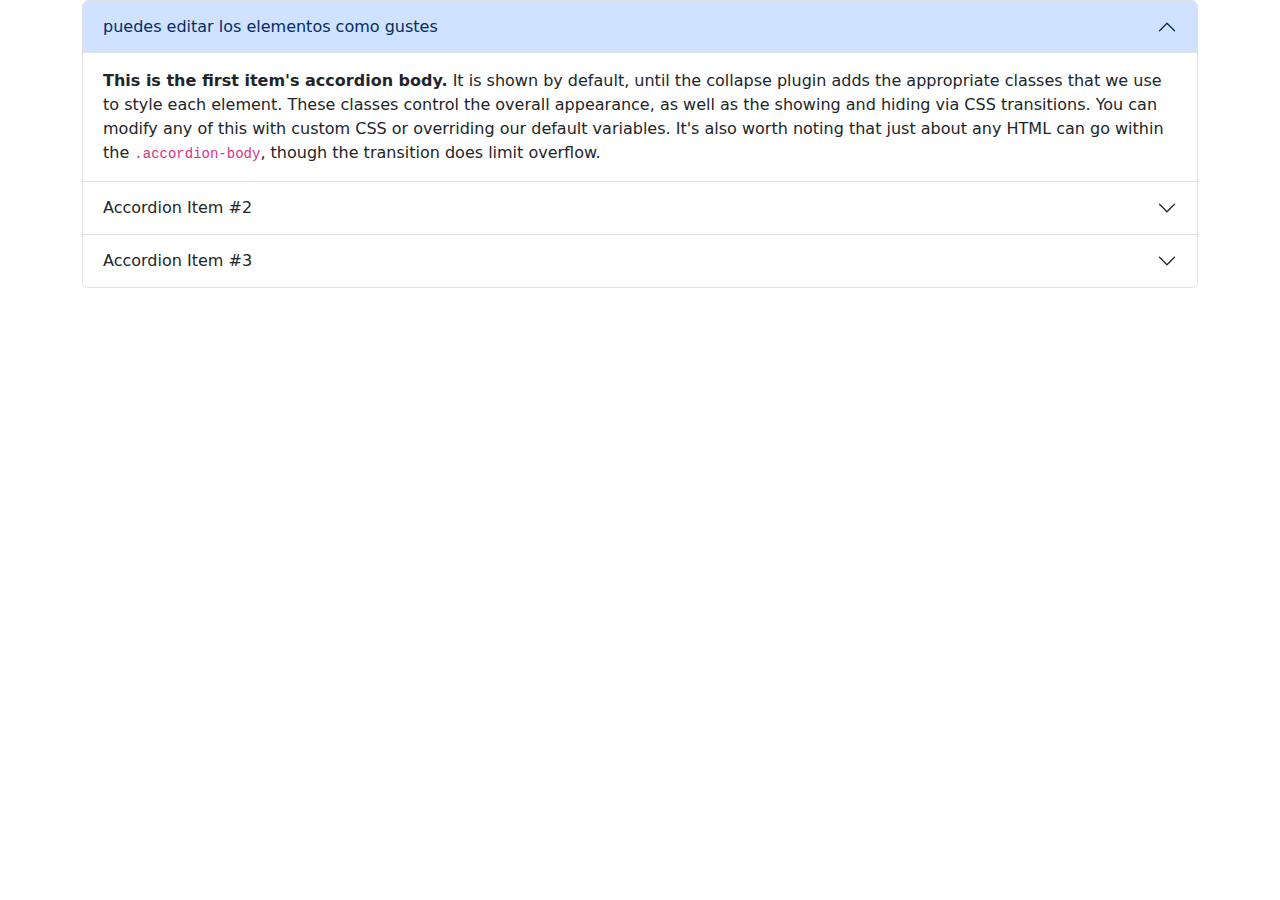
<file: elementos-boot/index.html>
<!DOCTYPE html>
<html lang="en">
<head>
    <meta charset="UTF-8">
    <meta name="viewport" content="width=device-width, initial-scale=1.0">
    <title>Doc-Bootstrap</title>
    <link href="https://cdn.jsdelivr.net/npm/bootstrap@5.3.3/dist/css/bootstrap.min.css" rel="stylesheet" integrity="sha384-QWTKZyjpPEjISv5WaRU9OFeRpok6YctnYmDr5pNlyT2bRjXh0JMhjY6hW+ALEwIH" crossorigin="anonymous">
<script src="https://cdn.jsdelivr.net/npm/bootstrap@5.3.3/dist/js/bootstrap.bundle.min.js" integrity="sha384-YvpcrYf0tY3lHB60NNkmXc5s9fDVZLESaAA55NDzOxhy9GkcIdslK1eN7N6jIeHz" crossorigin="anonymous"></script>
</head>
<body>
    <div class="container">
    <div class="accordion" id="accordionExample">
        <div class="accordion-item">
          <h2 class="accordion-header">
            <button class="accordion-button" type="button" data-bs-toggle="collapse" data-bs-target="#collapseOne" aria-expanded="true" aria-controls="collapseOne">
              puedes editar los elementos como gustes
            </button>
          </h2>
          <div id="collapseOne" class="accordion-collapse collapse show" data-bs-parent="#accordionExample">
            <div class="accordion-body">
              <strong>This is the first item's accordion body.</strong> It is shown by default, until the collapse plugin adds the appropriate classes that we use to style each element. These classes control the overall appearance, as well as the showing and hiding via CSS transitions. You can modify any of this with custom CSS or overriding our default variables. It's also worth noting that just about any HTML can go within the <code>.accordion-body</code>, though the transition does limit overflow.
            </div>
          </div>
        </div>
        <div class="accordion-item">
          <h2 class="accordion-header">
            <button class="accordion-button collapsed" type="button" data-bs-toggle="collapse" data-bs-target="#collapseTwo" aria-expanded="false" aria-controls="collapseTwo">
              Accordion Item #2
            </button>
          </h2>
          <div id="collapseTwo" class="accordion-collapse collapse" data-bs-parent="#accordionExample">
            <div class="accordion-body">
              <strong>This is the second item's accordion body.</strong> It is hidden by default, until the collapse plugin adds the appropriate classes that we use to style each element. These classes control the overall appearance, as well as the showing and hiding via CSS transitions. You can modify any of this with custom CSS or overriding our default variables. It's also worth noting that just about any HTML can go within the <code>.accordion-body</code>, though the transition does limit overflow.
            </div>
          </div>
        </div>
        <div class="accordion-item">
          <h2 class="accordion-header">
            <button class="accordion-button collapsed" type="button" data-bs-toggle="collapse" data-bs-target="#collapseThree" aria-expanded="false" aria-controls="collapseThree">
              Accordion Item #3
            </button>
          </h2>
          <div id="collapseThree" class="accordion-collapse collapse" data-bs-parent="#accordionExample">
            <div class="accordion-body">
              <strong>This is the third item's accordion body.</strong> It is hidden by default, until the collapse plugin adds the appropriate classes that we use to style each element. These classes control the overall appearance, as well as the showing and hiding via CSS transitions. You can modify any of this with custom CSS or overriding our default variables. It's also worth noting that just about any HTML can go within the <code>.accordion-body</code>, though the transition does limit overflow.
            </div>
          </div>
        </div>
      </div>
    </div>
</body>
</html>
</file>
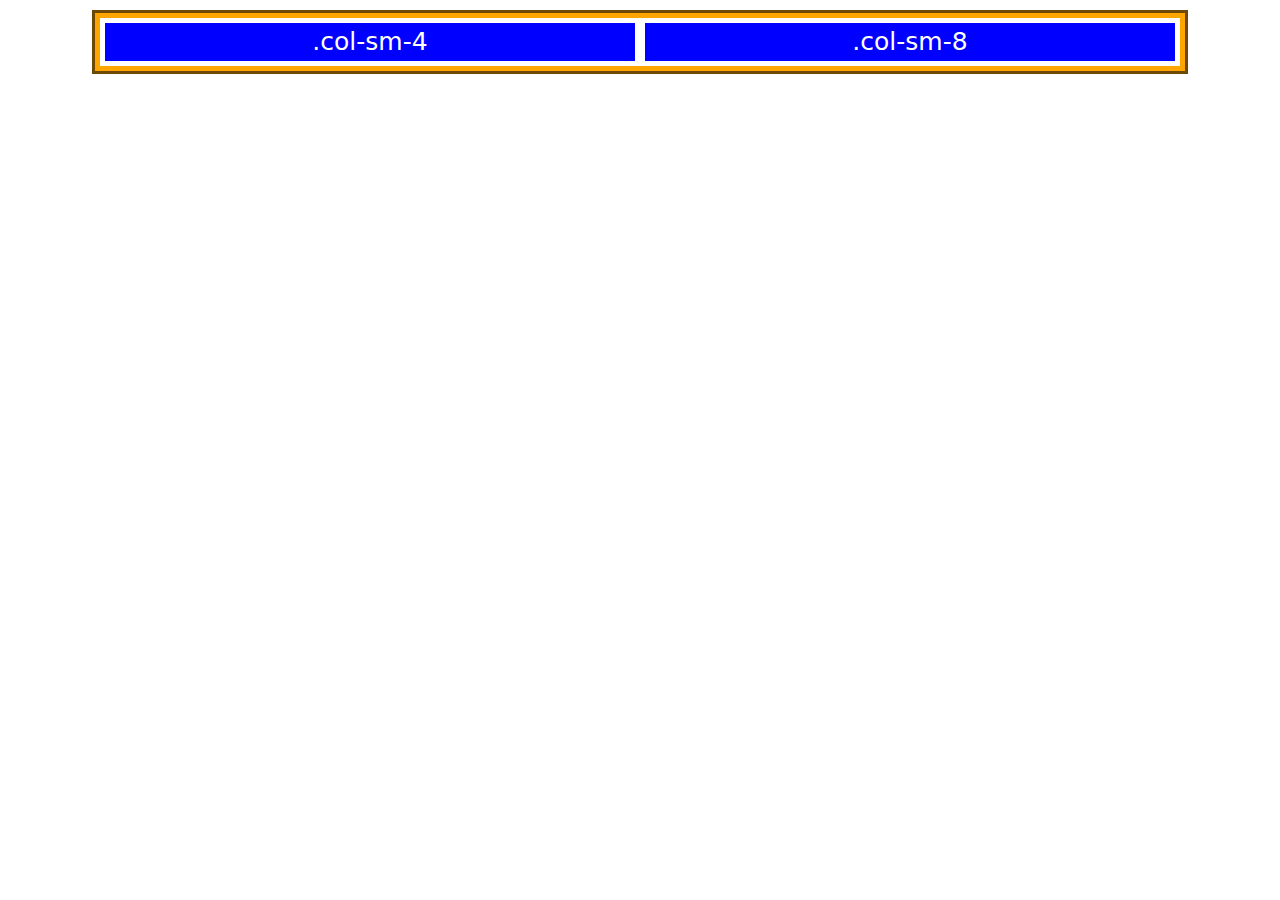
<file: estructura-grid/index.html>
<!DOCTYPE html>
<html lang="en">
<head>
    <meta charset="UTF-8">
    <meta name="viewport" content="width=device-width, initial-scale=1.0">
    <title>aprendiendo bootstrap</title>
    <!--Bootstrap-->
    <link href="https://cdn.jsdelivr.net/npm/bootstrap@5.3.3/dist/css/bootstrap.min.css" rel="stylesheet" integrity="sha384-QWTKZyjpPEjISv5WaRU9OFeRpok6YctnYmDr5pNlyT2bRjXh0JMhjY6hW+ALEwIH" crossorigin="anonymous">
    <script src="https://cdn.jsdelivr.net/npm/bootstrap@5.3.3/dist/js/bootstrap.bundle.min.js" integrity="sha384-YvpcrYf0tY3lHB60NNkmXc5s9fDVZLESaAA55NDzOxhy9GkcIdslK1eN7N6jIeHz" crossorigin="anonymous"></script>
    <style>
      .row {
        background-color: orange;
        border:  3px solid rgb(110, 73, 5);
        padding: 5px;
        margin: 10px;
      }
      .columna{
        color: white;
        font-size: 25px;
        background-color: blue;
        border: 5px solid white ;
      }
    </style>
</head>
<body>
   <div class="container text-center">
    <div class="row">
      <div class="col-sm-4 col-lg-6 columna " >
        .col-sm-4
      </div>
      <div class="col-sm-8 col-lg-6 columna" >
        .col-sm-8
      </div>
    </div>
   </div>
</body>
</html>
</file>
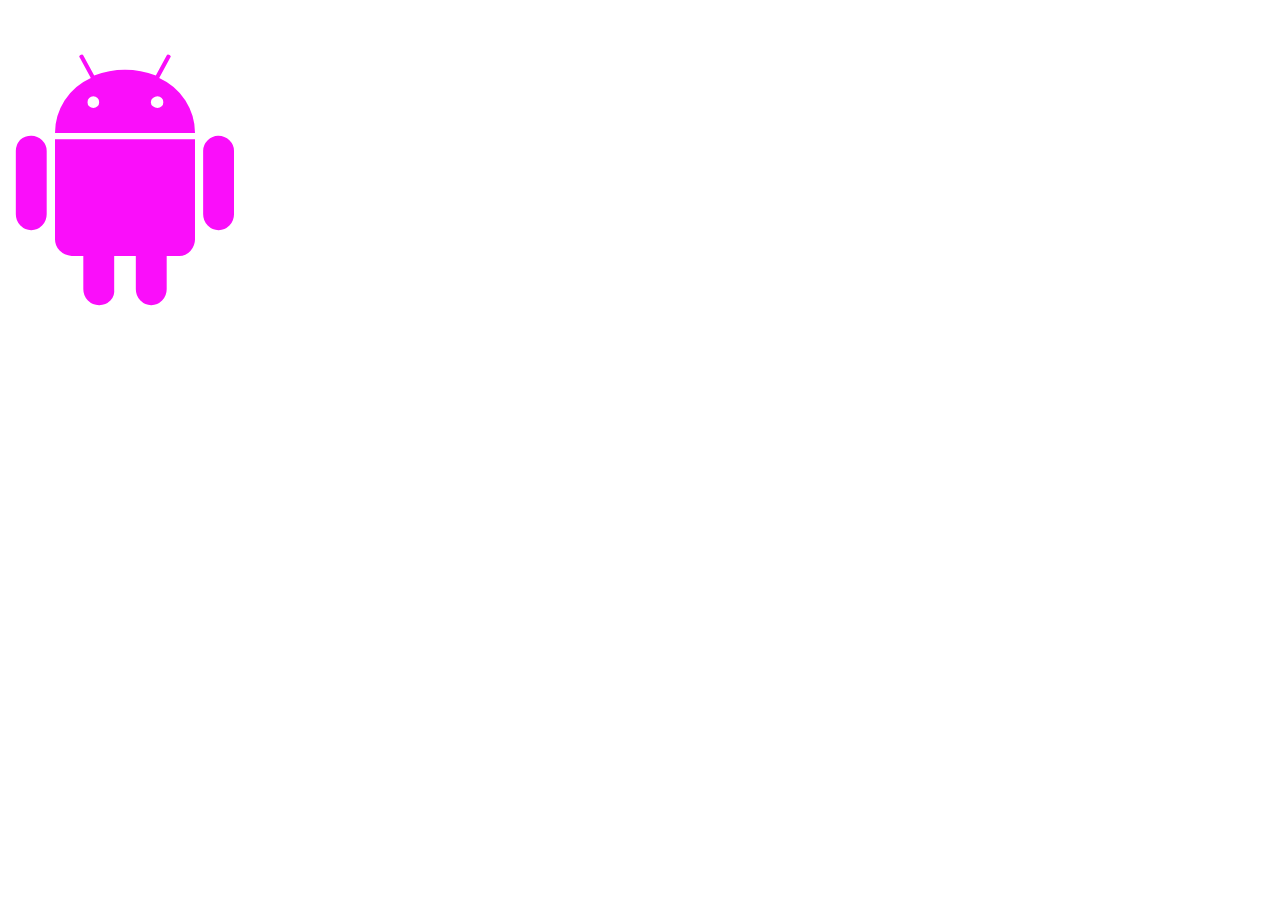
<file: iconos-boot/index.html>
<!DOCTYPE html>
<html lang="en">
<head>
    <meta charset="UTF-8">
    <meta name="viewport" content="width=device-width, initial-scale=1.0">
    <title>Iconos</title>
    <link href="https://cdn.jsdelivr.net/npm/bootstrap@5.3.3/dist/css/bootstrap.min.css" rel="stylesheet" integrity="sha384-QWTKZyjpPEjISv5WaRU9OFeRpok6YctnYmDr5pNlyT2bRjXh0JMhjY6hW+ALEwIH" crossorigin="anonymous">
    <script src="https://cdn.jsdelivr.net/npm/bootstrap@5.3.3/dist/js/bootstrap.bundle.min.js" integrity="sha384-YvpcrYf0tY3lHB60NNkmXc5s9fDVZLESaAA55NDzOxhy9GkcIdslK1eN7N6jIeHz" crossorigin="anonymous"></script>
    <link rel="stylesheet" href="https://cdn.jsdelivr.net/npm/bootstrap-icons@1.11.3/font/bootstrap-icons.min.css">
    <style>
        i{
            font-size:  250px;
            color: rgb(250, 14, 250);
        }
    </style>
</head>
<body>
    <i class="bi bi-android2"></i>
</body>
</html>
</file>
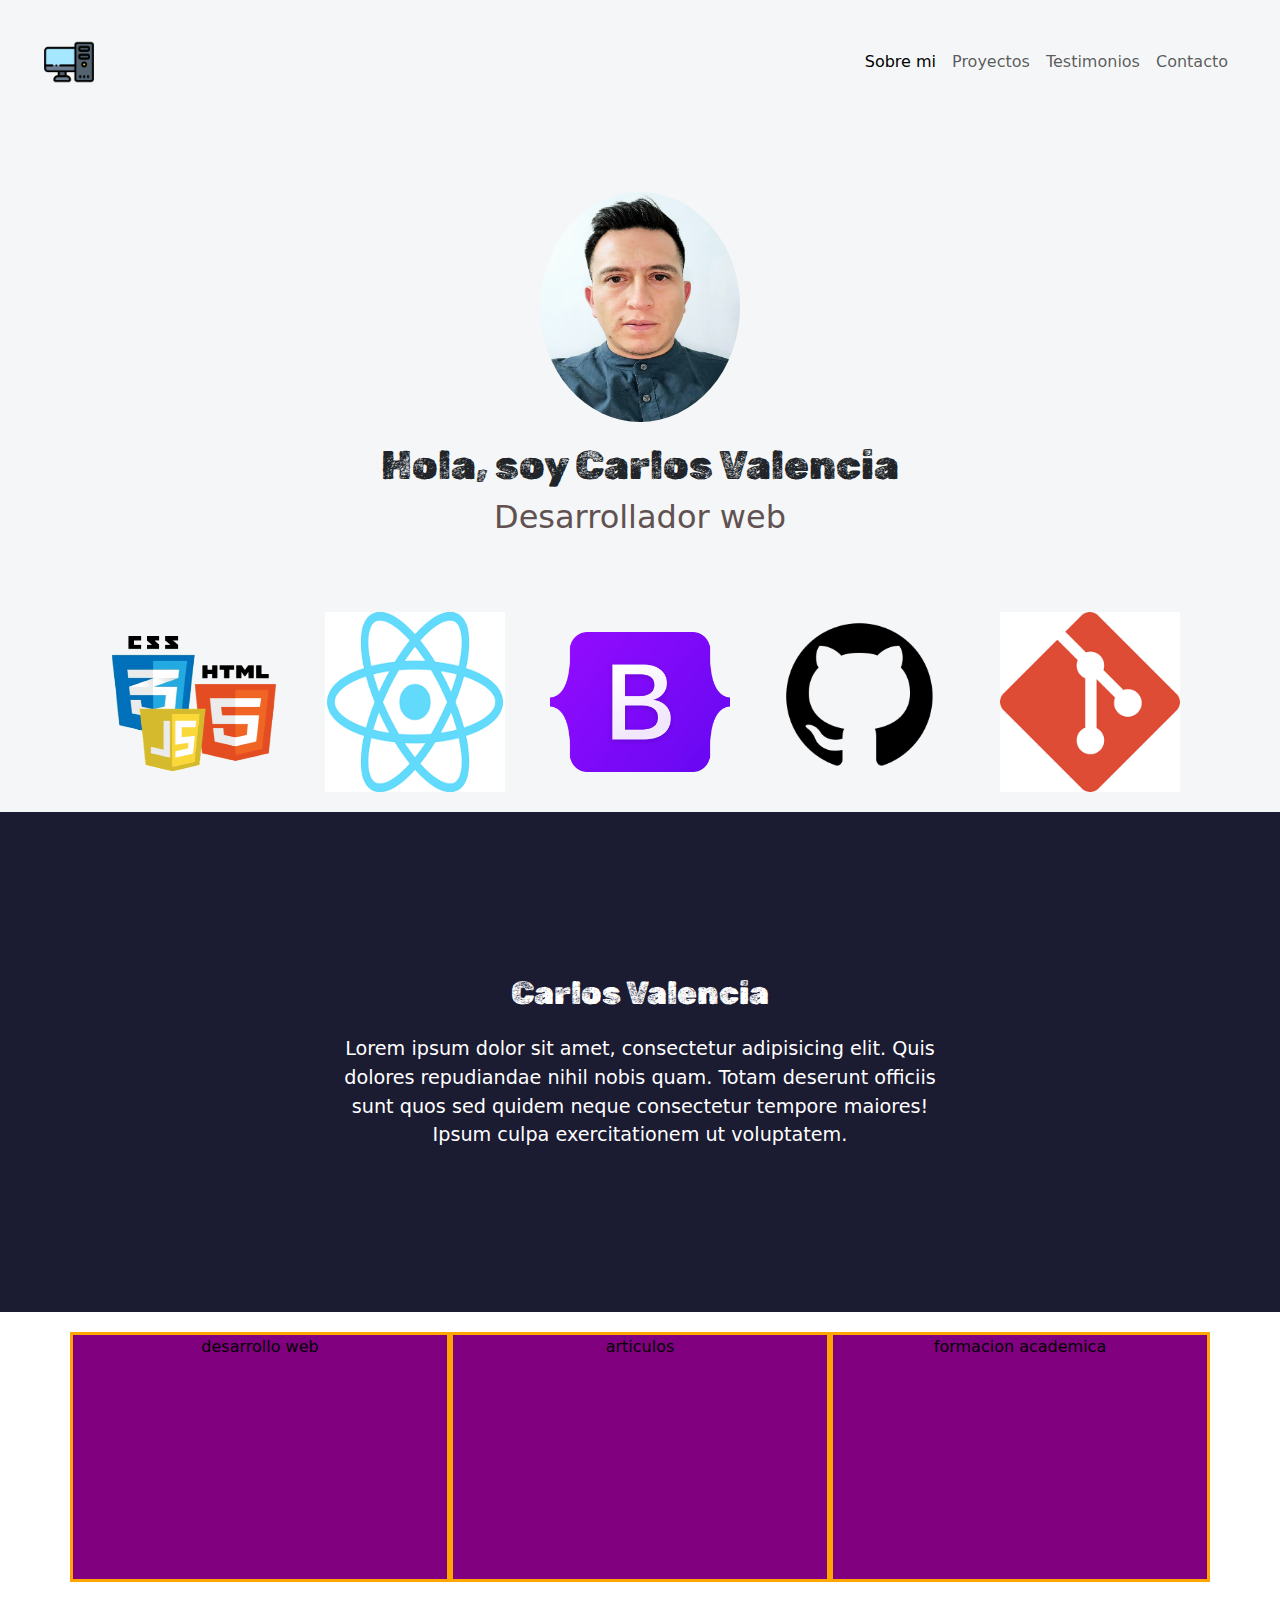
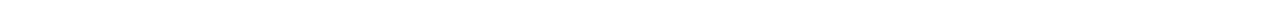
<file: proyecto-boot/index.html>
<!DOCTYPE html>
<html lang="en">
<head>
    <!--Bootstrap-->
    <link href="https://cdn.jsdelivr.net/npm/bootstrap@5.3.3/dist/css/bootstrap.min.css" rel="stylesheet" integrity="sha384-QWTKZyjpPEjISv5WaRU9OFeRpok6YctnYmDr5pNlyT2bRjXh0JMhjY6hW+ALEwIH" crossorigin="anonymous">
    <!--CSS-->
    <link rel="stylesheet" href="style.css">
    <!--Metadatos-->
    <meta name="author" content="Carlos Valencia">
    <meta name="description" content="portafolio de dessarrollo">
    <meta name="Keywords" content="HTML, CSS, JavaScript, React ">
    <meta charset="UTF-8"> 
    <meta name="viewport" content="width=device-width, initial-scale=1.0">
    <link rel="preconnect" href="https://fonts.googleapis.com">
<link rel="preconnect" href="https://fonts.gstatic.com" crossorigin>
<link href="https://fonts.googleapis.com/css2?family=Rubik+Dirt&display=swap" rel="stylesheet">
    <!--Titulo-->
    <title>Carlos Valencia | Desarrollo Web</title>
    <!--Favicon-->
    <link rel="icon" type="image/x-icon" href="imagenes/iconPc.png">
</head>
<body>
    <!--Barra de navegacion-->
    <nav class="navbar navbar-expand-md navbar-light">
        <div class="container-fluid text-center">
          <button class="navbar-toggler" type="button" data-bs-toggle="collapse" data-bs-target="#navbar-toggler" aria-controls="navbarTogglerDemo01" aria-expanded="false" aria-label="Toggle navigation">
            <span class="navbar-toggler-icon"></span>
          </button>
          <div class="collapse navbar-collapse" id="navbar-toggler">
            <a class="navbar-brand" href="#">
                <img src="imagenes/iconPc.png" width="50" alt="logo de la pagina web">
            </a>
            <ul class="navbar-nav d-flex justify-content-center aling-items-center ">
              <li class="nav-item">
                <a class="nav-link active" aria-current="page" href="#">Sobre mi</a>
              </li>
              <li class="nav-item">
                <a class="nav-link" href="#">Proyectos</a>
              </li>
              <li class="nav-item">
                <a class="nav-link" >Testimonios</a>
              </li>
              <li class="nav-item">
                <a class="nav-link" >Contacto</a>
              </li>
            </ul>
            
          </div>
        </div>
      </nav>
      
      <!--Seccion Hero-->

      <section class="hero aling-items-stretch">
        <div class="hero-principal">
         <img class="fotoYo" src="imagenes/carlosval.jpg " alt="foto de Carlos Valencia">
        <h1 class="title">Hola, soy Carlos Valencia</h1>
        <h2 class="subTitle">Desarrollador web</h2>
        </div>
        <div class="hero-inferior-imagen">
          <img class="html" src="imagenes/html.png" alt="html">
          <img class="react" src="imagenes/react.png" alt="react">
          <img class="boots" src="imagenes/boot.png" alt="bootstrap">
          <img class="github" src="imagenes/github.png" alt="github">
          <img class="git" src="imagenes/git.png" alt="git">
        </div>
      </section>
      <!--Sobre mi-->
      <section class="sobre-mi seccion-oscura">
          <div class="contenedor">
            <h2 class="seccion-titulo ">Carlos Valencia</h2>
            <p class="seccion-texto">Lorem ipsum dolor sit amet, consectetur adipisicing elit. Quis dolores repudiandae nihil nobis quam. Totam deserunt officiis sunt quos sed quidem neque consectetur tempore maiores! Ipsum culpa exercitationem ut voluptatem.</p>
          </div>
      </section>
      
      <!--Seccion Experiencia-->
      <section class="experiancia seccion-clara">
          <div class="container text-center">
            <div class="row">
              <!--Desarrollo Web-->
              <div class="col-12 col-md-4">
                 desarrollo web
              </div>
              <!--Articulos-->
              <div class="col-12 col-md-4">
                 articulos
              </div>
              <!--Formacion Academica-->
              <div class="col-12 col-md-4">
                 formacion academica
              </div>
            </div>
          </div>
      </section>
    <script src="https://cdn.jsdelivr.net/npm/bootstrap@5.3.3/dist/js/bootstrap.bundle.min.js" integrity="sha384-YvpcrYf0tY3lHB60NNkmXc5s9fDVZLESaAA55NDzOxhy9GkcIdslK1eN7N6jIeHz" crossorigin="anonymous"></script>    
</body>
</html>
</file>
<file: proyecto-boot/style.css>
/*Barra de navegacion*/

.navbar{
  padding: 2rem;
  background-color: #f5f6f7;
  
}

.navbar-collapse{
width: 250px;
  align-items:center;
  justify-content: space-between;
}
/*Estilos Generales*/
.fotoYo{
  width: 200px;
  height: 230px;
  background-size: cover;
  border-radius: 50%;
  margin: 20px;
}

section{
  display: flex;
  flex-direction: column;
  align-items: center;
  justify-content: center;
}

.title{
  font-size: 2.5rem;
  font-family: "Rubik Dirt", system-ui;
}
.subTitle{
  font-size: 2rem;
  color: #615151;
}

.seccion-oscura{
  color:white;
  background-color: #1b1b32;
}

.seccion-clara{
  color: black;
  background-color: white; 
}

.seccion-titulo{
  font-size: 2rem;
  padding: 15px 0;
  font-family: "Rubik Dirt", cursive ;
}

.seccion-texto{
   font-size: 1.2rem;
}
/*Seccion Hero*/

.hero{
  background-color: #f5f6f7;
  min-height: 450px;
  text-align: center;

}

.hero-principal{
  padding: 3rem;
}

/*Sobre mi*/

.sobre-mi{
  height: 500px;
  padding: 10px;
}
.sobre-mi .contenedor{
  max-width: 600px;
  text-align: center;
  
}
/* Experiencia*/
.experiencia{
  padding:20px ;
}   

 .row div {
  margin-top: 20px;
  margin-bottom: 20px;
  height: 250px;
  background-color: purple;
  border: 3px solid orange;
}

.react, .github, .git{
  width: 180px;
  height: 180px;
  background-size: cover;
  margin: 20px;
}

.boots, .html{
  width: 180px;
  height: 140px;
  background-size: cover;
  margin: 20px;
}

/*Adaptable (Responsivo)*/

@media screen and (max-width: 767px) {
  .navbar-brand{
    display: none;
  }
}
@media screen and (min-width: 700px) {
  .hero-inferior-imagen {
    max-width: 1200px;
  }
}
</file>
